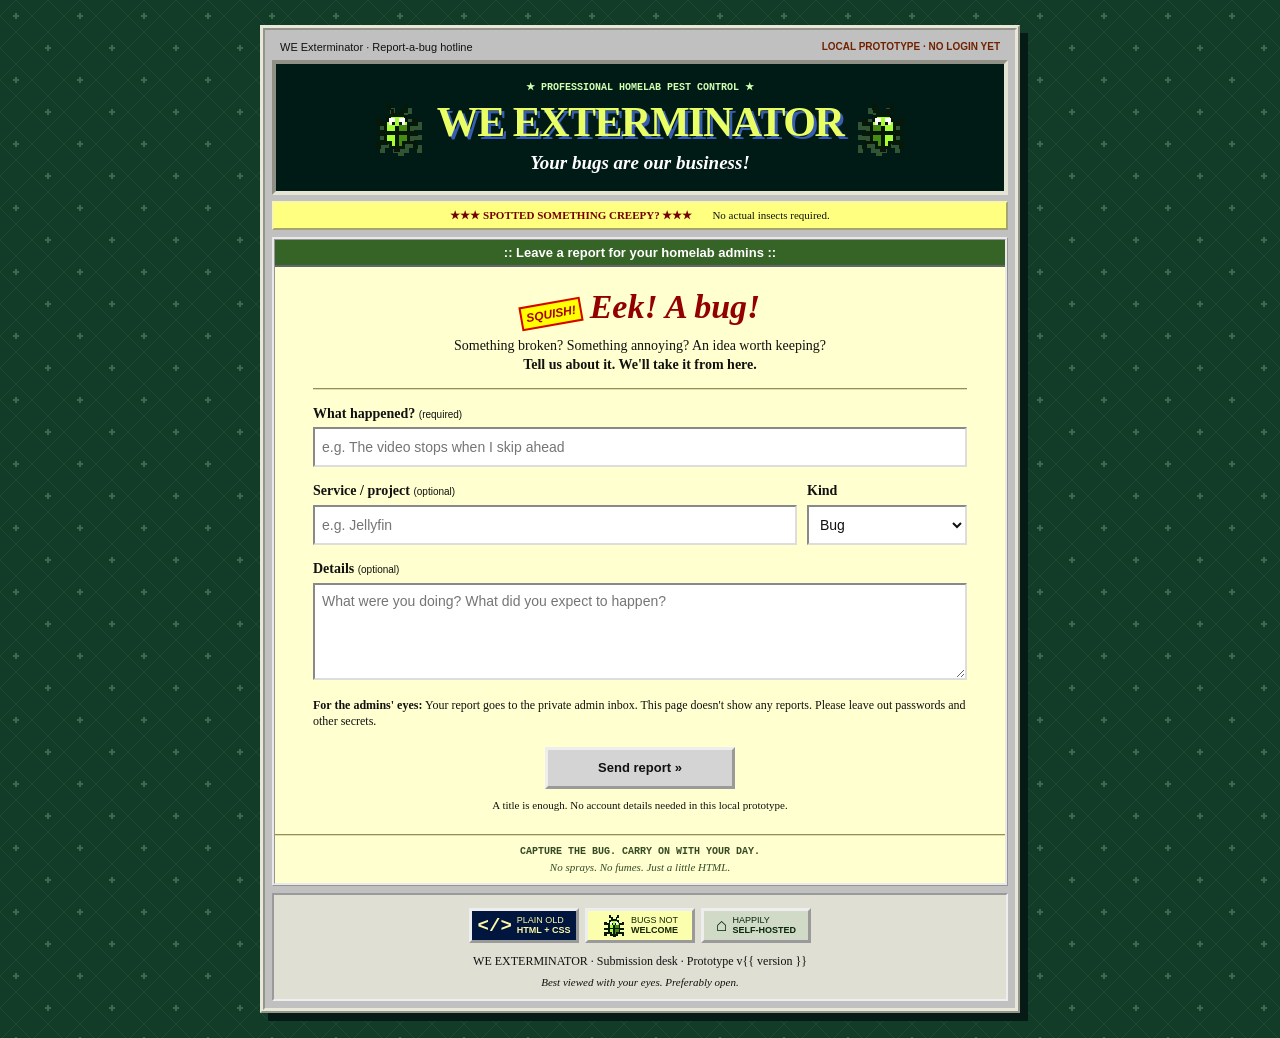
<file: templates/submission.html>
<!doctype html>
<html lang="en">
<head>
  <meta charset="utf-8">
  <meta name="viewport" content="width=device-width,initial-scale=1">
  <title>WE EXTERMINATOR :: Report a bug!</title>
  <link rel="icon" href="/static/pixel-bug.svg" type="image/svg+xml">
  <link rel="stylesheet" href="/static/style.css">
  <link rel="stylesheet" href="/static/submission.css">
  <script defer src="/static/submission.js"></script>
</head>
<body>
<a class="skip" href="#report-form">Skip to report form</a>
<div class="site submission-site">
  <header>
    <div class="utility"><span>WE Exterminator · Report-a-bug hotline</span><strong>LOCAL PROTOTYPE · NO LOGIN YET</strong></div>
    <div class="masthead">
      <img class="header-bug" src="/static/pixel-bug.svg" width="64" height="64" alt="An unwelcome pixel bug">
      <div class="brand"><p class="brand-kicker">★ PROFESSIONAL HOMELAB PEST CONTROL ★</p><div class="wordmark">WE EXTERMINATOR</div><p class="tagline">Your bugs are our business!</p></div>
      <img class="header-bug flipped" src="/static/pixel-bug.svg" width="64" height="64" alt="">
    </div>
    <div class="dispatch"><span>★★★ SPOTTED SOMETHING CREEPY? ★★★</span><span>No actual insects required.</span></div>
  </header>
  <main class="submission-main">
    <p class="panel-title">:: Leave a report for your homelab admins ::</p>
    <div class="submission-body">
      <section id="form-section" aria-labelledby="form-heading">
        <div class="submission-intro"><span class="new-sticker">SQUISH!</span><h1 id="form-heading">Eek! A bug!</h1><p>Something broken? Something annoying? An idea worth keeping?<br><b>Tell us about it. We'll take it from here.</b></p></div>
        <form id="report-form">
          <label for="title">What happened? <span class="required">(required)</span></label>
          <input id="title" name="title" required maxlength="180" placeholder="e.g. The video stops when I skip ahead" autocomplete="off">
          <div class="form-pair">
            <div><label for="service">Service / project <span class="optional">(optional)</span></label><input id="service" name="service" maxlength="80" placeholder="e.g. Jellyfin"></div>
            <div><label for="kind">Kind</label><select id="kind" name="kind"><option value="bug">Bug</option><option value="feedback">Feedback</option><option value="idea">Idea</option></select></div>
          </div>
          <label for="detail">Details <span class="optional">(optional)</span></label>
          <textarea id="detail" name="detail" maxlength="10000" rows="4" placeholder="What were you doing? What did you expect to happen?"></textarea>
          <p class="privacy-note"><b>For the admins' eyes:</b> Your report goes to the private admin inbox. This page doesn't show any reports. Please leave out passwords and other secrets.</p>
          <button class="save" type="submit">Send report <span aria-hidden="true">»</span></button>
          <p class="form-note">A title is enough. No account details needed in this local prototype.</p>
          <p id="send-error" class="error" role="alert" hidden></p>
          <noscript><p class="error">JavaScript is required to send this prototype form. Your report has not been sent.</p></noscript>
        </form>
      </section>
      <section id="confirmation" aria-labelledby="success-heading" hidden>
        <img src="/static/pixel-bug.svg" width="64" height="64" alt="">
        <h1 id="success-heading" tabindex="-1">Report received!</h1>
        <p>Your report is saved in the admin inbox for review.<br>You can close this page and get back to what you were doing.</p>
        <p class="success-joke">Another bug on the books. The exterminator thanks you.</p>
        <button id="another" type="button">Send another report</button>
      </section>
    </div>
    <div class="ticket-bottom">CAPTURE THE BUG. CARRY ON WITH YOUR DAY.<br><small>No sprays. No fumes. Just a little HTML.</small></div>
  </main>
  <footer>
    <div class="badges"><span class="web-badge html-badge"><b>&lt;/&gt;</b><span>PLAIN OLD<br><strong>HTML + CSS</strong></span></span><span class="web-badge bug-badge"><img src="/static/pixel-bug.svg" width="24" height="24" alt=""><span>BUGS NOT<br><strong>WELCOME</strong></span></span><span class="web-badge local-badge"><b>⌂</b><span>HAPPILY<br><strong>SELF-HOSTED</strong></span></span></div>
    <p>WE EXTERMINATOR · Submission desk · Prototype v{{ version }}</p>
    <p class="footer-note">Best viewed with your eyes. Preferably open.</p>
  </footer>
</div>
</body>
</html>
</file>
<file: static/style.css>
/* A homemade pest-control homepage. Modern layout underneath; 1997 on top. */
:root {
  --ink: #111;
  --paper: #ffffe8;
  --link: #0000bb;
  --green: #ccff66;
  --navy: #172b61;
  --gray: #c0c0c0;
}
* { box-sizing: border-box; }
body {
  margin: 0;
  padding: 25px 18px;
  color: var(--ink);
  background: #123c28 url('/static/wallpaper.svg') repeat;
  font: 16px/1.35 'Times New Roman', Times, serif;
}
.site {
  max-width: 1200px;
  margin: auto;
  padding: 7px;
  background: var(--gray);
  border: 5px ridge #e8e8d9;
  box-shadow: 8px 8px 0 #061b16;
}
a { color: var(--link); text-decoration: underline; }
a:visited { color: #551a8b; }
button, input, select, textarea { font: 13px Arial, sans-serif; color: var(--ink); border-radius: 0; }
button { cursor: pointer; min-height: 36px; border: 3px outset #eee; padding: 6px 12px; background: #d4d4d4; }
button:active { border-style: inset; }
button:hover { background: #e9e9d4; }
button:disabled { opacity: .65; cursor: wait; }
button:focus-visible, a:focus-visible { outline: 2px dashed #0000bb; outline-offset: 3px; }
input:focus, select:focus, textarea:focus { outline: 2px solid #224db0; outline-offset: 1px; }
input, select, textarea { width: 100%; min-width: 0; min-height: 35px; padding: 7px; border: 2px inset #ddd; background: white; }
textarea { resize: vertical; line-height: 1.4; }
label { display: block; margin: 14px 0 4px; font-weight: bold; font-size: 14px; }
p, h1, h2 { margin: 0; }
hr { border: 0; height: 2px; border-top: 1px solid #777; border-bottom: 1px solid white; margin: 15px 10px; }
.utility { display: flex; justify-content: space-between; gap: 12px; padding: 4px 8px 7px; font: 11px Arial, sans-serif; }
.utility strong { color: #702200; font-size: 10px; }
.masthead {
  display: flex;
  align-items: center;
  justify-content: center;
  gap: 24px;
  min-height: 148px;
  padding: 20px 12px;
  color: #ffff80;
  background: #001b16;
  border: 4px inset #e4e4d4;
  text-align: center;
}
.brand { min-width: 0; }
.brand-kicker { font: bold 12px 'Courier New', monospace; color: #d1ffb0; letter-spacing: 1px; }
.wordmark { font: bold 58px/.98 'Times New Roman', Times, serif; color: #eaff63; text-shadow: 3px 3px #375db0; margin: 9px 0; letter-spacing: -2px; }
.tagline { color: white; font: bold italic 21px 'Times New Roman', serif; }
.header-bug { image-rendering: pixelated; flex-shrink: 0; filter: drop-shadow(4px 4px 0 #315434); }
.flipped { transform: scaleX(-1); }
.welcome { background: var(--paper); text-align: center; padding: 12px 8px; border: 2px groove #eee; margin-top: 6px; font-size: 14px; }
.welcome b { color: #850030; font-size: 19px; }
.dispatch { background: #ffff80; border: 2px outset #f8f8ac; margin: 6px 0; padding: 5px 12px; display: flex; justify-content: center; flex-wrap: wrap; gap: 8px 20px; font-size: 12px; }
.dispatch span:first-child { font-weight: bold; color: #740000; }
.workspace { display: grid; grid-template-columns: 164px minmax(0,1fr) 310px; gap: 7px; align-items: start; }
.sidebar, main, .capture { min-width: 0; border: 3px ridge #e9e9e9; }
.sidebar { background: #e2e5cf; text-align: center; }
.panel-title { background: var(--navy); color: white; padding: 5px 7px; text-align: center; font: bold 13px Arial, sans-serif; border-bottom: 2px outset #aeb3c2; }
.sidebar-intro { padding: 12px 6px 8px; font-style: italic; font-size: 14px; }
nav { padding: 0 7px; }
nav button { display: flex; width: 100%; justify-content: space-between; align-items: center; gap: 6px; border: 0; background: transparent; text-align: left; color: var(--link); text-decoration: underline; font: bold 15px 'Times New Roman', serif; padding: 6px; }
nav button.active { background: #ffff91; color: #700020; outline: 1px dotted #887c28; text-decoration: none; }
nav button.active span:first-child:before { content: '» '; }
nav button span:last-child { background: #071b0a; color: #baff64; padding: 1px 4px; font: 12px 'Courier New', monospace; min-width: 22px; border: 2px inset #aaa; text-align: center; }
.export { display: inline-flex; align-items: center; gap: 8px; font-weight: bold; min-height: 36px; }
.storage-note { font-size: 11px; margin: 3px 5px 15px; }
.sidebar-note { margin: 13px 8px 17px; padding: 12px 3px; background: #fff; border: 1px solid #777; }
.sidebar-note img { image-rendering: pixelated; }
.sidebar-note h2 { color: #a40000; font: bold 19px 'Courier New', monospace; margin: 5px 0; }
.sidebar-note p { font-size: 13px; }
.sidebar-note small { display: block; font-style: italic; margin-top: 7px; }
.construction { margin: 10px 8px; border: 3px dashed #181800; background: #ffff00; padding: 6px 2px; font: 10px Arial, sans-serif; }
.construction span { display: block; font-size: 23px; line-height: 1; }
.webmaster-note { font-size: 11px; font-style: italic; margin: 12px 3px; }
main { background: var(--paper); }
.main-body { padding: 15px 14px 12px; }
.section-heading { display: flex; justify-content: space-between; gap: 8px; align-items: center; }
.eyebrow { font: 10px 'Courier New', monospace; margin-bottom: 4px; }
h1 { font: bold 34px/1.2 'Times New Roman', serif; color: #003c19; }
.new-report { white-space: nowrap; font-weight: bold; }
.section-description { font-size: 13px; margin-top: 8px; }
.filters { display: grid; grid-template-columns: minmax(0,1fr) 125px; gap: 7px; margin: 15px 0 12px; }
.filters label { margin: 0; }
.filters input, .filters select { font-size: 12px; }
.list-heading { display: flex; justify-content: space-between; gap: 10px; background: #d2dfc0; border: 2px ridge #ccc; padding: 5px 7px; font: bold 11px Arial, sans-serif; }
.list-heading span:last-child { font-weight: normal; }
#reports { border: 1px solid #9f9f86; border-top: 0; }
.report-row { padding: 11px 10px; border-bottom: 1px solid #a8ae97; background: #fffef5; }
.report-row:nth-child(even) { background: #ecf1df; }
.report-row:last-child { border-bottom: 0; }
.report-meta { display: flex; gap: 9px; align-items: center; font: 10px 'Courier New', monospace; margin-bottom: 5px; color: #3a4537; }
.kind { font-weight: bold; text-transform: uppercase; }
.kind:before { content: '['; }
.kind:after { content: ']'; }
.report-title { display: block; text-align: left; width: 100%; border: 0; padding: 0; background: transparent; font: bold 17px/1.2 'Times New Roman', serif; min-height: 29px; color: var(--link); text-decoration: underline; overflow-wrap: anywhere; }
.report-title:hover { color: #8a0038; background: transparent; }
.report-bottom { display: flex; justify-content: space-between; align-items: center; gap: 9px; font-size: 12px; margin-top: 5px; }
.service-name { overflow-wrap: anywhere; }
.status { font: 11px Arial, sans-serif; background: #ffffac; padding: 2px 5px; border: 1px solid #8d8459; white-space: nowrap; }
.status.in_progress { background: #dbe6ff; border-color: #7b8baa; }
.status.resolved { background: #c5e8b6; border-color: #759266; }
.empty { text-align: center; padding: 36px 10px; font-size: 19px; }
.empty small { display: block; margin-top: 8px; font-size: 13px; }
.list-footnote { font-size: 12px; padding: 13px 0; border-bottom: 2px groove #eee; }
.desk-stamp { font: bold 10px 'Courier New', monospace; text-align: center; color: #3b5135; padding: 17px 0 4px; }
.desk-stamp small { font: italic 11px 'Times New Roman', serif; display: block; margin-top: 5px; }
.capture { background: #ffffd0; }
.capture .panel-title { background: #366326; }
.capture-body { padding: 14px; }
.form-heading { display: flex; align-items: center; gap: 9px; }
.form-heading h2 { font: bold italic 29px 'Times New Roman', serif; color: #920000; }
.new-sticker { font: bold italic 12px Arial, sans-serif; color: #a90000; background: #ffff00; border: 2px solid #d60000; padding: 3px 4px; transform: rotate(-10deg); }
.capture-intro { font-size: 12px; margin-top: 10px; }
.form-pair { display: grid; grid-template-columns: minmax(0,1fr) 96px; gap: 10px; }
.required, .optional { font: normal 10px Arial, sans-serif; }
.save { display: block; width: 100%; margin-top: 14px; font-weight: bold; }
.form-note { margin-top: 9px; font-size: 11px; }
.ticket-bottom { text-align: center; border-top: 2px groove #e4dfa0; padding: 10px 6px; font: bold 10px 'Courier New', monospace; color: #354b26; }
.ticket-bottom small { display: block; font: italic 11px 'Times New Roman', serif; margin-top: 4px; }
footer { text-align: center; background: #dfdfd4; border: 2px inset #eee; margin-top: 7px; padding: 13px 8px 10px; font-size: 12px; }
footer p { margin-top: 5px; }
.footer-note { font-style: italic; font-size: 11px; }
.badges { display: flex; justify-content: center; flex-wrap: wrap; gap: 6px; margin-bottom: 10px; }
.web-badge { display: inline-flex; gap: 5px; align-items: center; justify-content: center; width: 110px; height: 35px; border: 3px outset #eee; font: 9px/1.1 Arial, sans-serif; text-align: left; }
.web-badge>b { font: bold 19px 'Courier New', monospace; }
.html-badge { background: #00163e; color: #fff9a7; }
.bug-badge { background: #fbffad; color: #152705; }
.local-badge { background: #d1dac7; color: #06290a; }
.web-badge img { image-rendering: pixelated; }
#notice:empty { display: none; }
#notice { position: fixed; bottom: 18px; left: 50%; transform: translateX(-50%); max-width: calc(100% - 28px); width: max-content; background: #ffffaf; border: 3px outset #eee; padding: 12px 18px; font: 13px Arial, sans-serif; box-shadow: 3px 3px #222; z-index: 10; }
.error, #load-error { color: #940000; margin-top: 10px; font: bold 12px Arial, sans-serif; }
dialog { width: 520px; max-width: calc(100% - 24px); max-height: calc(100% - 24px); background: #d1d1c6; padding: 16px; border: 4px outset #eee; box-shadow: 7px 7px #0008; }
dialog::backdrop { background: #00170eaa; }
.edit-head { display: flex; align-items: center; justify-content: space-between; background: var(--navy); color: white; margin: -12px -12px 15px; padding: 8px; gap: 10px; }
.edit-head h2 { font: bold 21px 'Times New Roman', serif; }
.edit-head button { min-width: 36px; font-weight: bold; }
.edit-actions { display: flex; justify-content: flex-end; gap: 10px; margin-top: 20px; }
.sr-only { position: absolute; clip-path: inset(50%); height: 1px; width: 1px; overflow: hidden; white-space: nowrap; }
.skip { position: absolute; top: -90px; }
.skip:focus { top: 5px; left: 5px; padding: 10px; background: white; z-index: 50; }
[hidden] { display: none !important; }
@media (max-width: 1050px) {
  body { padding: 14px; }
  .workspace { grid-template-columns: 140px minmax(0,1fr) 270px; }
  .wordmark { font-size: 46px; }
  .header-bug { width: 64px; height: 64px; }
  .masthead { gap: 16px; }
  .main-body, .capture-body { padding: 12px; }
  .form-pair { grid-template-columns: minmax(0,1fr) 85px; gap: 7px; }
  .section-heading { align-items: flex-start; flex-wrap: wrap; }
}
@media (max-width: 850px) {
  .workspace { grid-template-columns: minmax(0,1fr) 285px; }
  .sidebar { grid-column: 1/-1; }
  .sidebar-intro, .sidebar-note, .construction, .webmaster-note, .sidebar hr, .storage-note { display: none; }
  nav { display: grid; grid-template-columns: repeat(4,1fr); gap: 5px; padding: 7px; }
  .export { min-height: 36px; font-size: 13px; }
  .wordmark { font-size: 40px; }
  .header-bug { width: 48px; height: 48px; }
}
@media (max-width: 650px) {
  body { padding: 8px; }
  .site { padding: 4px; border-width: 3px; box-shadow: 3px 3px #061b16; }
  .utility { display: block; text-align: center; line-height: 1.5; font-size: 10px; }
  .utility strong { display: block; }
  .masthead { padding: 14px 5px; gap: 5px; min-height: 125px; }
  .header-bug { width: 30px; height: 30px; }
  .wordmark { font-size: clamp(25px,7.5vw,42px); letter-spacing: -1px; }
  .brand-kicker { font-size: 8px; letter-spacing: 0; }
  .tagline { font-size: 16px; }
  .welcome { font-size: 12px; }
  .welcome b { font-size: 16px; }
  .dispatch { gap: 3px; padding: 5px 3px; font-size: 10px; }
  .workspace { display: flex; flex-direction: column; }
  .workspace>* { width: 100%; }
  nav { grid-template-columns: repeat(2,1fr); gap: 4px; }
  nav button { font-size: 15px; }
  button, .export { min-height: 44px; }
  input, select, textarea { min-height: 44px; font-size: 16px; }
  .filters input, .filters select { font-size: 14px; }
  .report-title { min-height: 44px; font-size: 18px; }
  .capture-body { padding: 14px; }
  .capture-intro { font-size: 14px; }
  .form-pair { grid-template-columns: minmax(0,1fr) 108px; }
  .form-note { font-size: 12px; }
  .web-badge { width: 88px; font-size: 8px; gap: 3px; }
  .web-badge>b { font-size: 16px; }
  .web-badge img { width: 20px; height: 20px; }
  .badges { gap: 3px; }
  .edit-head button { min-width: 44px; }
}
</file>
<file: static/submission.css>
/* Submission desk: the same homemade site, with only one job to do. */
.submission-site { max-width: 760px; }
.submission-site .masthead { min-height: 128px; gap: 14px; padding: 17px 8px; }
.submission-site .wordmark { font-size: 42px; letter-spacing: -1.5px; }
.submission-site .header-bug { width: 52px; height: 52px; }
.submission-site .brand-kicker { font-size: 10px; letter-spacing: 0; }
.submission-site .tagline { font-size: 19px; }
.submission-site .dispatch { margin-bottom: 7px; font-size: 11px; }
.submission-main { background: #ffffd0; }
.submission-main .panel-title { background: #366326; }
.submission-body { padding: 20px 38px 22px; }
.submission-intro { text-align: center; padding-bottom: 13px; border-bottom: 2px groove #e4dfa0; }
.submission-intro .new-sticker { display: inline-block; vertical-align: middle; margin-right: 8px; }
.submission-intro h1 { display: inline; color: #920000; font-style: italic; }
.submission-intro p { margin-top: 9px; font-size: 14px; }
.submission-site .form-pair { grid-template-columns: minmax(0,1fr) 160px; }
.submission-site label { margin-top: 15px; }
.submission-site input, .submission-site select, .submission-site textarea { min-height: 40px; font-size: 14px; }
.privacy-note { font-size: 12px; margin-top: 12px; }
.submission-site .save { width: 190px; min-height: 42px; margin: 17px auto 0; font-weight: bold; }
.submission-site .form-note { text-align: center; }
#confirmation { text-align: center; padding: 32px 0; }
#confirmation img { image-rendering: pixelated; }
#confirmation h1 { margin: 10px 0 16px; }
#confirmation p { font-size: 15px; }
#confirmation .success-joke { margin-top: 20px; font-style: italic; }
#another { margin-top: 24px; }
@media (max-width: 650px) {
  .submission-site .masthead { gap: 4px; min-height: 115px; }
  .submission-site .header-bug { width: 28px; height: 28px; }
  .submission-site .wordmark { font-size: clamp(24px, 7.3vw, 42px); letter-spacing: -1px; }
  .submission-site .brand-kicker { font-size: 8px; }
  .submission-site .tagline { font-size: 16px; }
  .submission-body { padding: 18px 14px; }
  .submission-site .form-pair { grid-template-columns: minmax(0,1fr) 106px; }
  .submission-site input, .submission-site select, .submission-site textarea { font-size: 16px; min-height: 44px; }
  .submission-site .save { width: 100%; min-height: 44px; }
}
</file>
